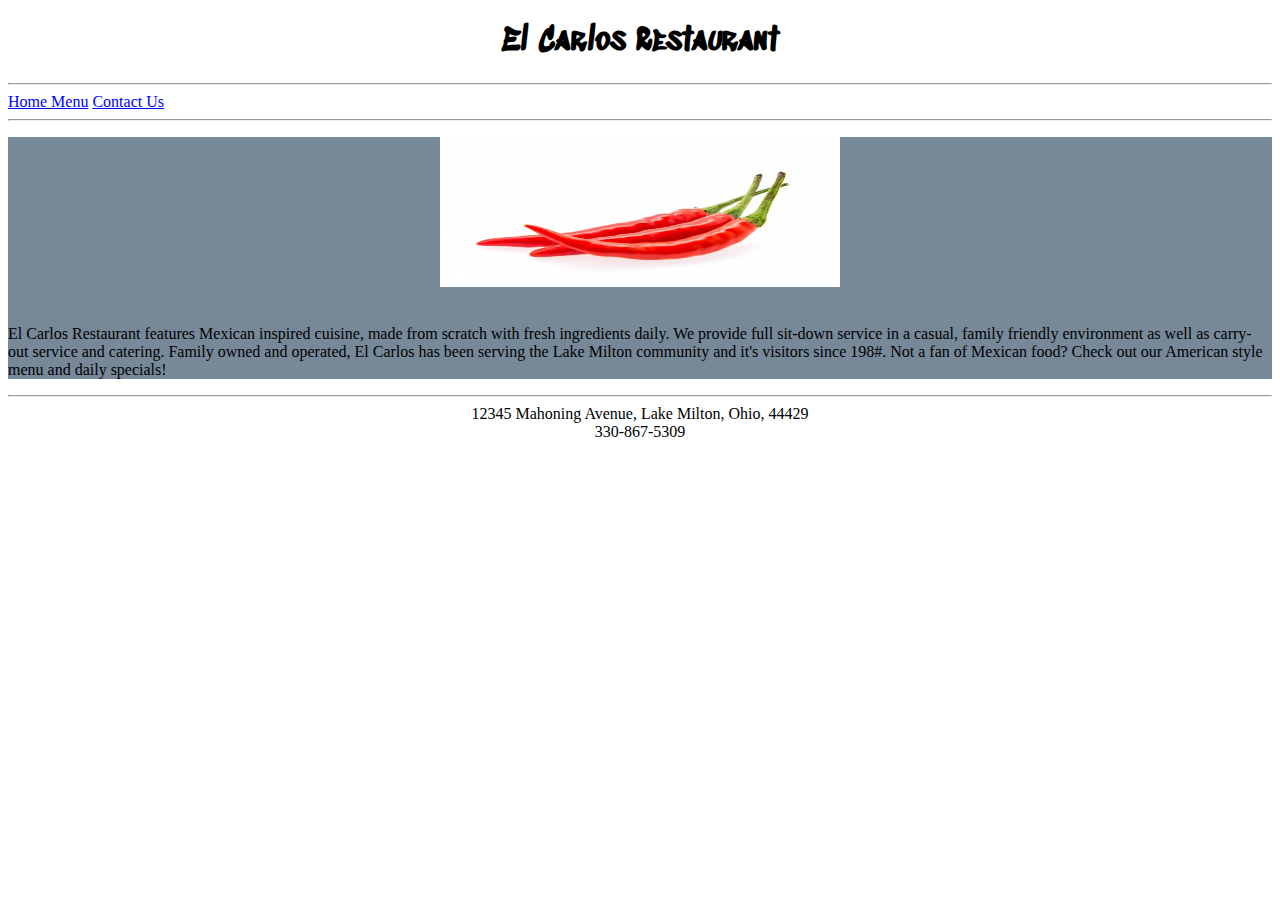
<file: index.html>
<!DOCTYPE html>
<html>
    <head>
        <title>El Carlos Home Page</title>
        <link href="restaurantstyles.css" 
            rel="stylesheet" 
            type="text/css"/>
            <link href="https://fonts.googleapis.com/css?family=Sedgwick+Ave+Display" rel="stylesheet">
            <style>
                div {
                background-color: lightslategray;
}           </style>
                
    </head>
    <body>
        <h1>El Carlos Restaurant</h1>
        <hr>
        <a href="index.html">Home<a/>
        <a href="menu.html">Menu</a> 
        <a href="contactus.html">Contact Us</a>
        <hr>
        <div>
        <p>
            <div style="text-align: center"><img src="images/pepper.jpg" style="width: 400px; height: 150px;"/></div><br/>
        </p>
        <p>
            El Carlos Restaurant features Mexican inspired cuisine, made from scratch with fresh ingredients daily. We provide full sit-down service in a casual, family friendly environment as well as carry-out service and catering. Family owned and operated, El Carlos has been serving the Lake Milton community and it's visitors since 198#. Not a fan of Mexican food? Check out our American style menu and daily specials! 

        </p>
        </div>
            <footer>
                <hr/>
                12345 Mahoning Avenue, Lake Milton, Ohio, 44429<br/>
                330-867-5309
             </footer>
    </body>
</html>
</file>
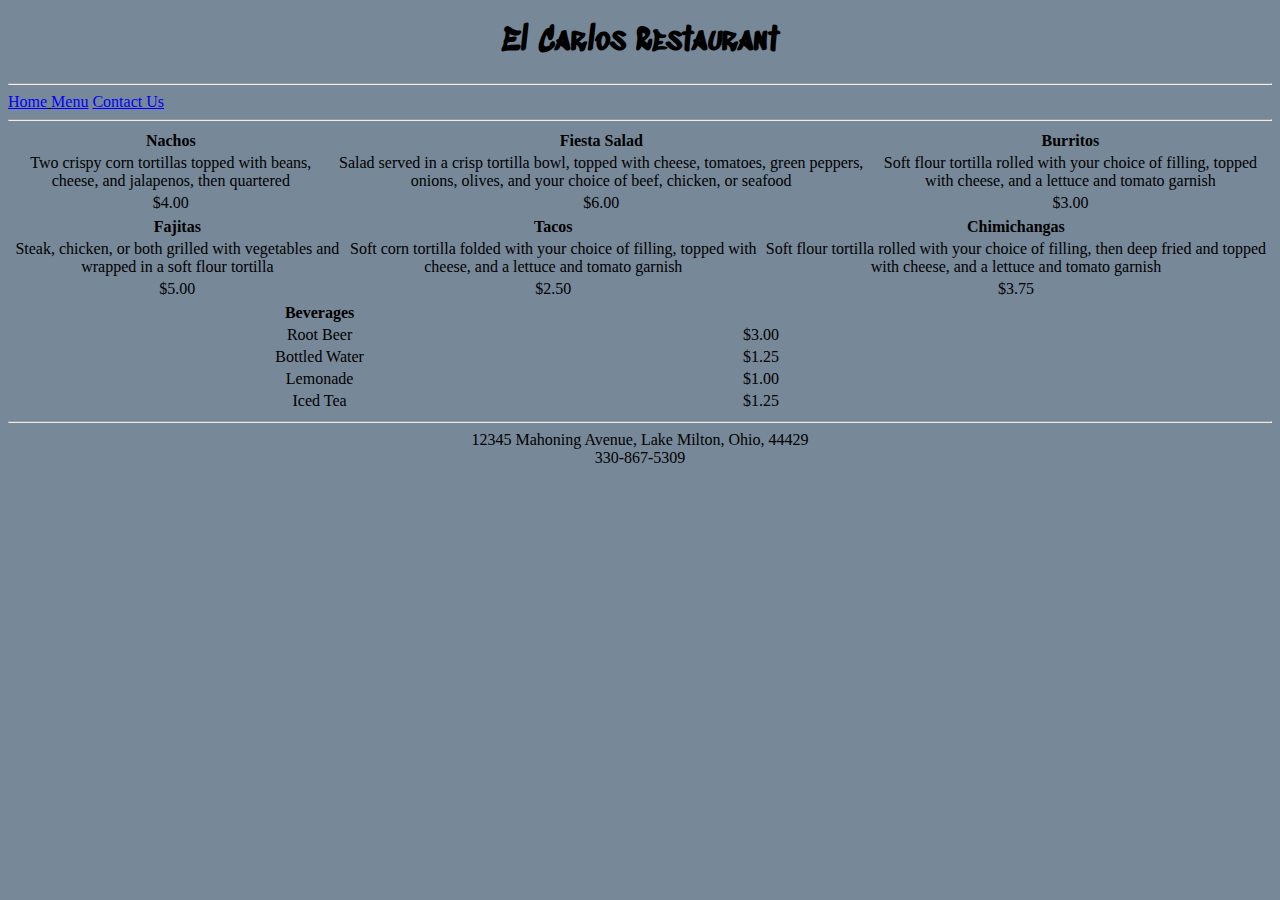
<file: menu.html>
<!DOCTYPE html>
<html>
    <head>
        <title>Menu</title>
        <link href="restaurantstyles.css" 
            rel="stylesheet" 
            type="text/css"/>
            <link href="https://fonts.googleapis.com/css?family=Sedgwick+Ave+Display" rel="stylesheet">
        <style>
            td {
                text-align:center
            }
            body {
                background-color: lightslategray;
            }

        </style>
    </head>
    <body>
        <h1>El Carlos Restaurant</h1>
        <hr>
        <a href="index.html">Home<a/>
        <a href="menu.html">Menu</a> 
        <a href="contactus.html">Contact Us</a>
        <hr/>
        <table width="100%">
    <tr>
        <th>Nachos</th>
        <th>Fiesta Salad</th>
        <th>Burritos</th>
    </tr>
    <tr>
        <td>Two crispy corn tortillas topped with beans, cheese, and jalapenos, then quartered</td>
        <td>Salad served in a crisp tortilla bowl, topped with cheese, tomatoes, green peppers, onions, olives, and your choice of beef, chicken, or seafood</td>
        <td>Soft flour tortilla rolled with your choice of filling, topped with cheese, and a lettuce and tomato garnish</td>
    </tr>
    <tr>
        <td>$4.00</td>
        <td>$6.00</td>
        <td>$3.00</td>
    </tr>
        </table>
    <table width="100%">
     <tr>
        <th>Fajitas</th>
        <th>Tacos</th>
        <th>Chimichangas</th>
    </tr>
    <tr>
        <td>Steak, chicken, or both grilled with vegetables and wrapped in a soft flour tortilla</td>
        <td>Soft corn tortilla folded with your choice of filling, topped with cheese, and a lettuce and tomato garnish</td>
        <td>Soft flour tortilla rolled with your choice of filling, then deep fried and topped with cheese, and a lettuce and tomato garnish</td>
    </tr>
    <tr>
        <td>$5.00</td>
        <td>$2.50</td>
        <td>$3.75</td>
    </tr>
    </table>
    <table width="70%">
        <tr>
            <th>Beverages</th>
        </tr>
        <tr>
            <td>Root Beer</td>
            <td>$3.00</td>
        </tr>
        <tr>
            <td>Bottled Water</td>
            <td>$1.25</td>
        </tr>
        <tr>
            <td>Lemonade</td>
            <td>$1.00</td>
        </tr>
        <tr>
            <td>Iced Tea</td>
            <td>$1.25</td>
        </tr>


    </table>
            <footer>
                <hr/>
                12345 Mahoning Avenue, Lake Milton, Ohio, 44429<br/>
                330-867-5309
            </footer>
    </body>
</html>
</file>
<file: restaurantstyles.css>
footer, h1 { 
    text-align:center;
}
h1 {
    font-family: 'Sedgwick Ave Display', cursive;
}

a {
    text-decoration: underline;
}
a:link {
    text-decoration: underline;
    color: blue
}
a:visited {
    text-decoration: none;
    color: purple;
}
a:hover {
    text-decoration: underline;
    font-weight: bold;
}
a:active {
    text-decoration: none;
}
</file>
